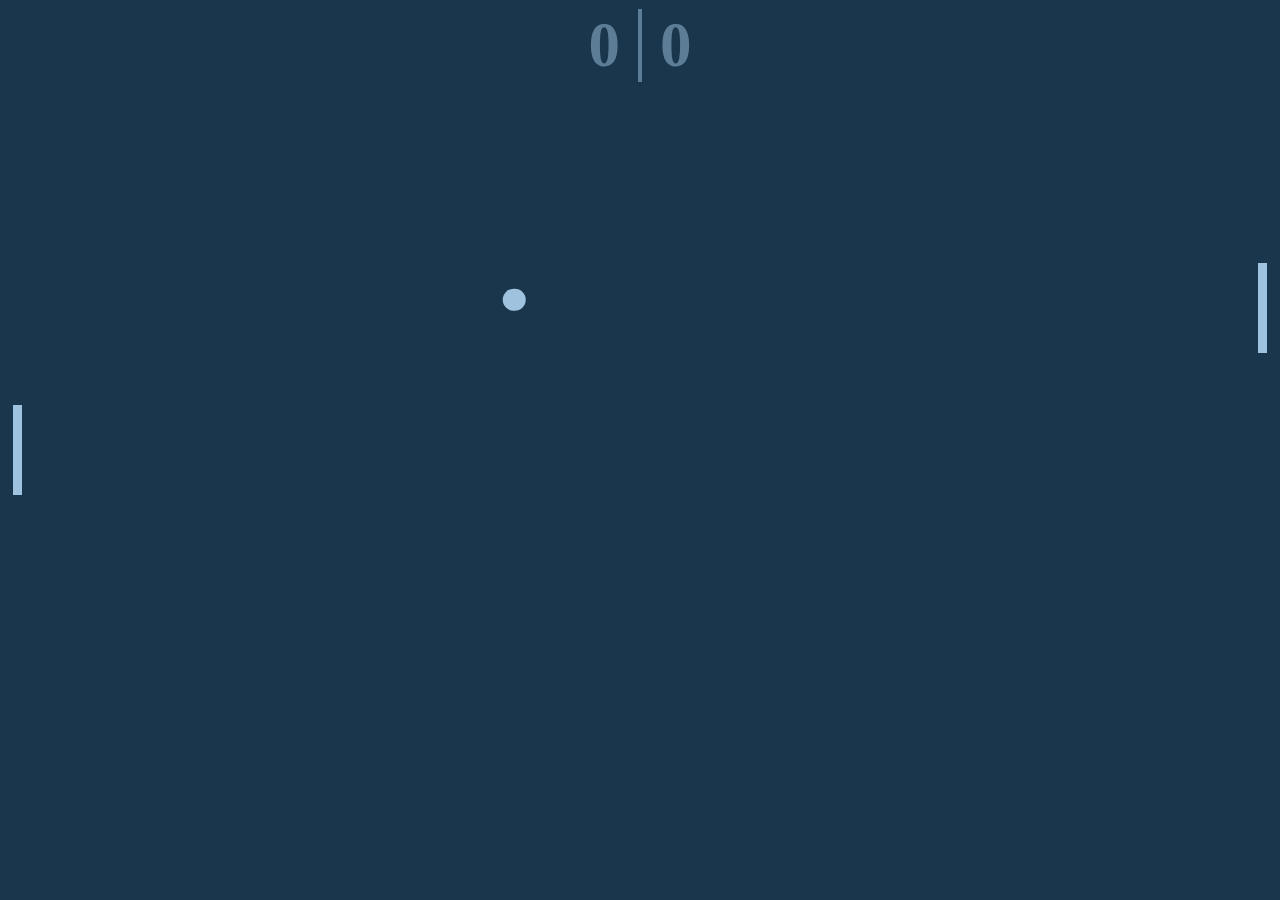
<file: PongGameJS/src/index.html>
<!DOCTYPE html>
<html lang="en">
  <head>
    <meta charset="UTF-8" />
    <meta
      name="viewport"
      content="width=device-width, user-scalable=no, initial-scale=1.0, maximum-scale=1.0, minimum-scale=1.0"
    />
    <meta http-equiv="X-UA-Compatible" content="ie=edge" />
    <link rel="stylesheet" href="style.css" />
    <script src="script.js" type="module"></script>
    <title>PongGameJS</title>
  </head>
  <body>
    <div class="score">
      <div id="player-score">0</div>
      <div id="computer-score">0</div>
    </div>
    <div class="ball" id="ball"></div>
    <div class="paddle left" id="player-paddle"></div>
    <div class="paddle right" id="computer-paddle"></div>
  </body>
</html>
</file>
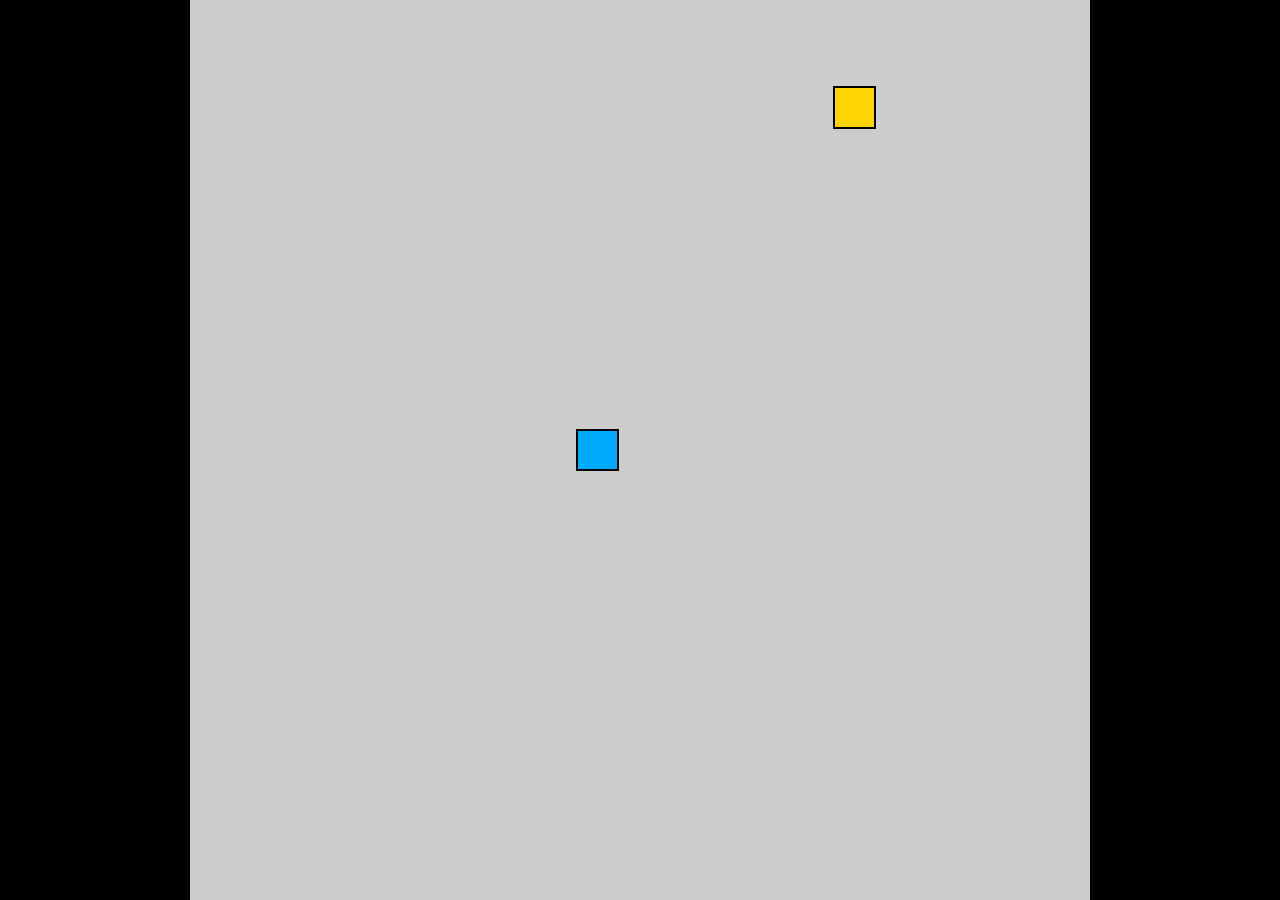
<file: SnakeGameJS/src/index.html>
<!DOCTYPE html>
<html lang="en">
  <head>
    <meta charset="UTF-8" />
    <meta http-equiv="X-UA-Compatible" content="IE=edge" />
    <meta name="viewport" content="width=device-width, initial-scale=1.0" />
    <title>SnakeGameJS</title>
    <style>
      body {
        height: 100vh;
        width: 100vw;
        display: flex;
        justify-content: center;
        align-items: center;
        margin: 0;
        background-color: #000;
      }

      #game-board {
        background-color: #ccc;
        width: 100vmin;
        height: 100vmin;
        display: grid;
        grid-template-rows: repeat(21, 1fr);
        grid-template-columns: repeat(21, 1fr);
      }

      .snake {
        background-color: hsl(200, 100%, 50%);
        border: 0.25vmin solid black;
      }

      .food {
        background-color: hsl(50, 100%, 50%);
        border: 0.25vmin solid black;
      }
    </style>
    <script src="script.js" defer type="module"></script>
  </head>
  <body>
    <div id="game-board"></div>
  </body>
</html>
</file>
<file: PongGameJS/src/style.css>
*,
*::after,
*::before {
  box-sizing: border-box;
}

:root {
  --hue: 200;
  --saturation: 50%;
  --foreground-color: hsl(var(--hue), var(--saturation), 75%);
  --background-color: hsl(var(--hue), var(--saturation), 20%);
}

body {
  margin: 0;
  background-color: var(--background-color);
  overflow: hidden;
}

.paddle {
  --position: 50;

  position: absolute;
  background-color: var(--foreground-color);
  top: calc(var(--position) * 1vh);
  transform: translateY(-50%);
  width: 1vh;
  height: 10vh;
}

.paddle.left {
  left: 1vw;
}

.paddle.right {
  right: 1vw;
}

.ball {
  --x: 50;
  --y: 50;

  position: absolute;
  background-color: var(--foreground-color);
  left: calc(var(--x) * 1vw);
  top: calc(var(--y) * 1vh);
  border-radius: 50%;
  transform: translate(-50%, -50%);
  width: 2.5vh;
  height: 2.5vh;
}

.score {
  display: flex;
  justify-content: center;
  font-weight: bold;
  font-size: 7vh;
  color: var(--foreground-color);
}

.score > * {
  flex-grow: 1;
  flex-basis: 0;
  padding: 0 2vh;
  margin: 1vh 0;
  opacity: .5;
}

.score > :first-child {
  text-align: right;
  border-right: .5vh solid var(--foreground-color);
}
</file>
